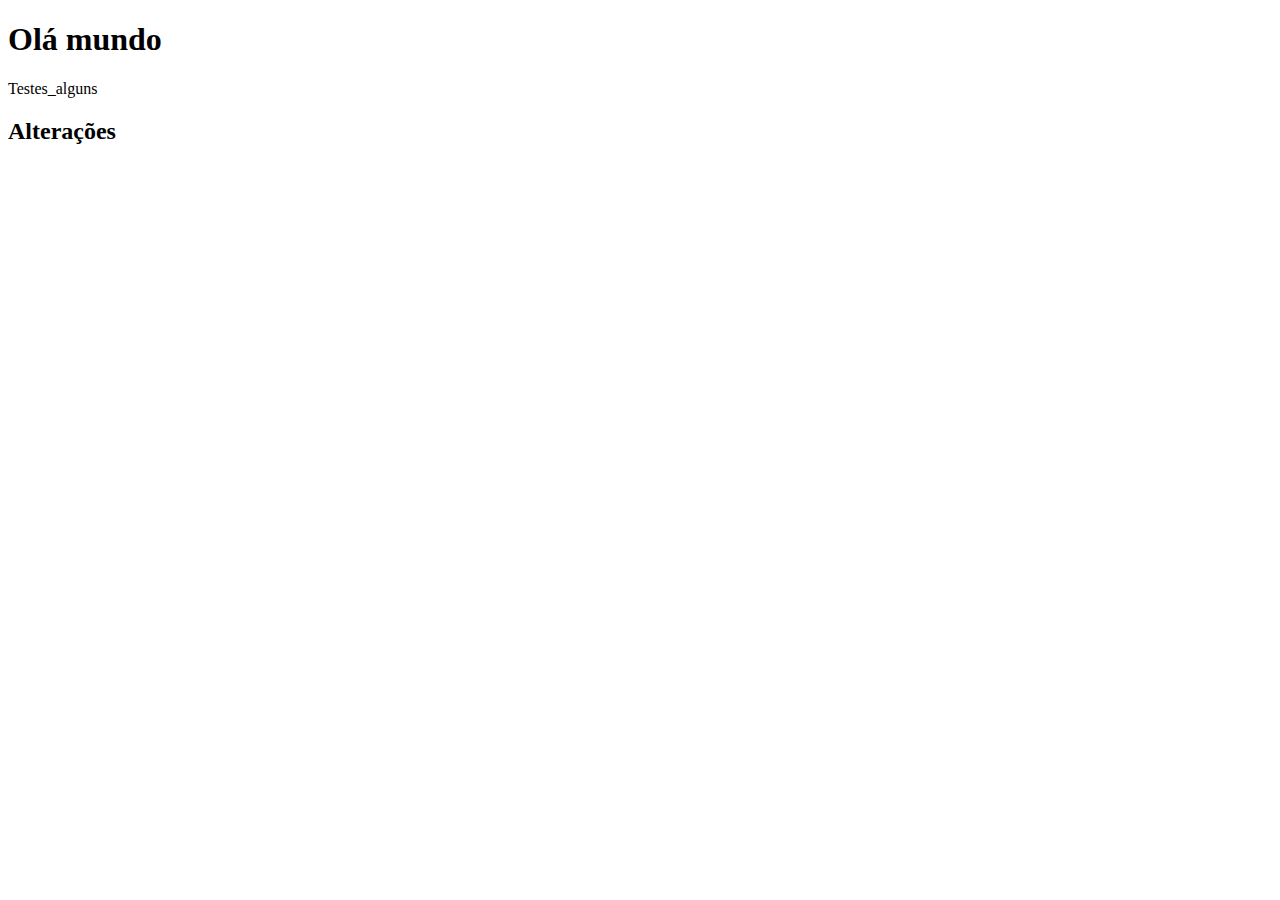
<file: index.html>
<!DOCTYPE html>
<html lang="en">
<head>
    <meta charset="UTF-8">
    <meta name="viewport" content="width=device-width, initial-scale=1.0">
    <title>Document</title>
</head>
<body>
    <h1>Olá mundo</h1>
    <p>Testes_alguns</p>
    <h2>Alterações</h2>
</body>
</html>
</file>
